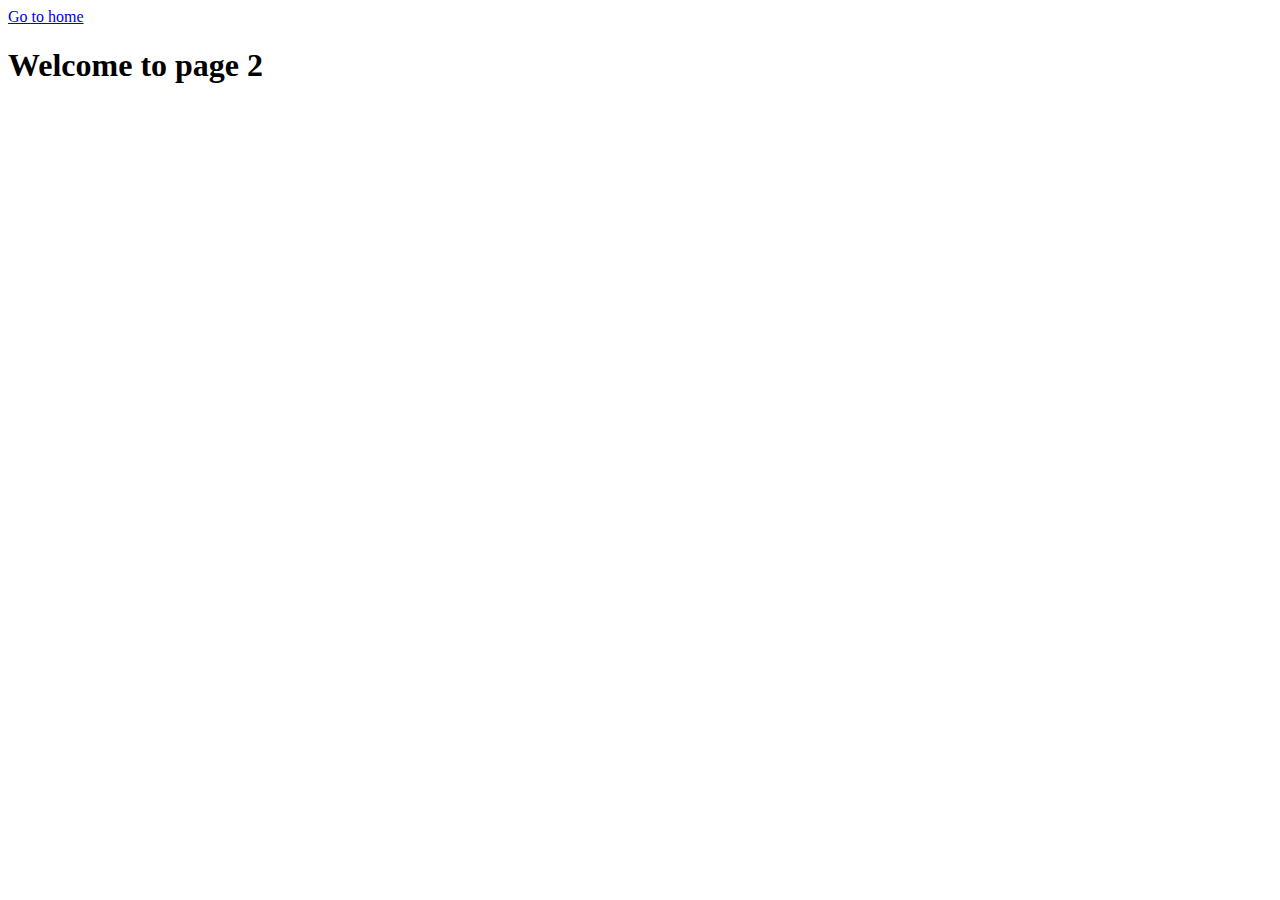
<file: page-2.html>
<!DOCTYPE html>
<html lang="en">
  <head>
    <meta charset="UTF-8" />
    <meta http-equiv="X-UA-Compatible" content="IE=edge" />
    <meta name="viewport" content="width=device-width, initial-scale=1.0" />
    <title>Page 2</title>
  </head>
  <body>
    <section>
      <a href="./index.html">Go to home</a>
      <h1>Welcome to page 2</h1>
    </section>
  </body>
</html>
</file>
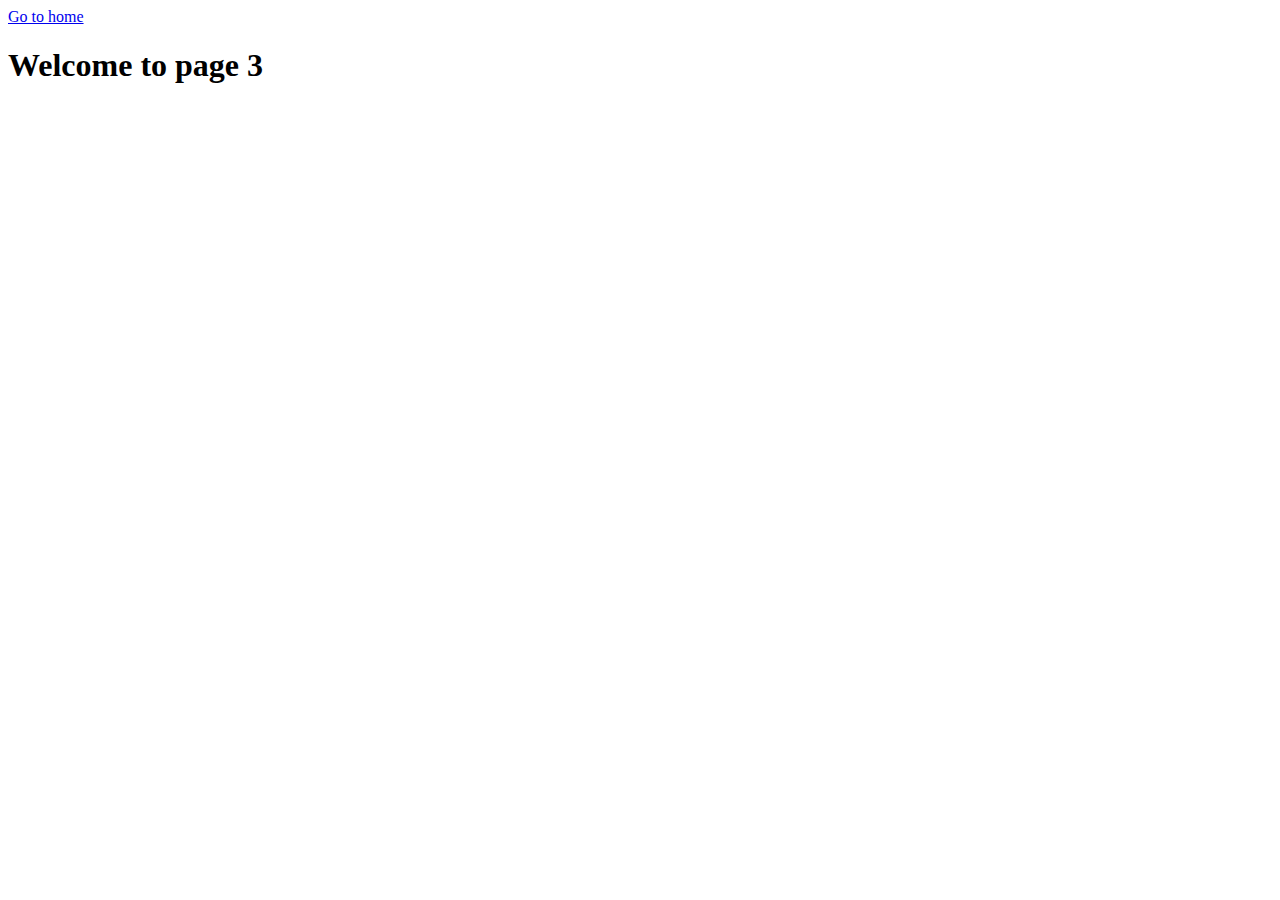
<file: page-3.html>
<!DOCTYPE html>
<html lang="en">
  <head>
    <meta charset="UTF-8" />
    <meta http-equiv="X-UA-Compatible" content="IE=edge" />
    <meta name="viewport" content="width=device-width, initial-scale=1.0" />
    <title>Page 3</title>
  </head>
  <body>
    <section>
      <a href="./index.html">Go to home</a>
      <h1>Welcome to page 3</h1>
    </section>
  </body>
</html>
</file>
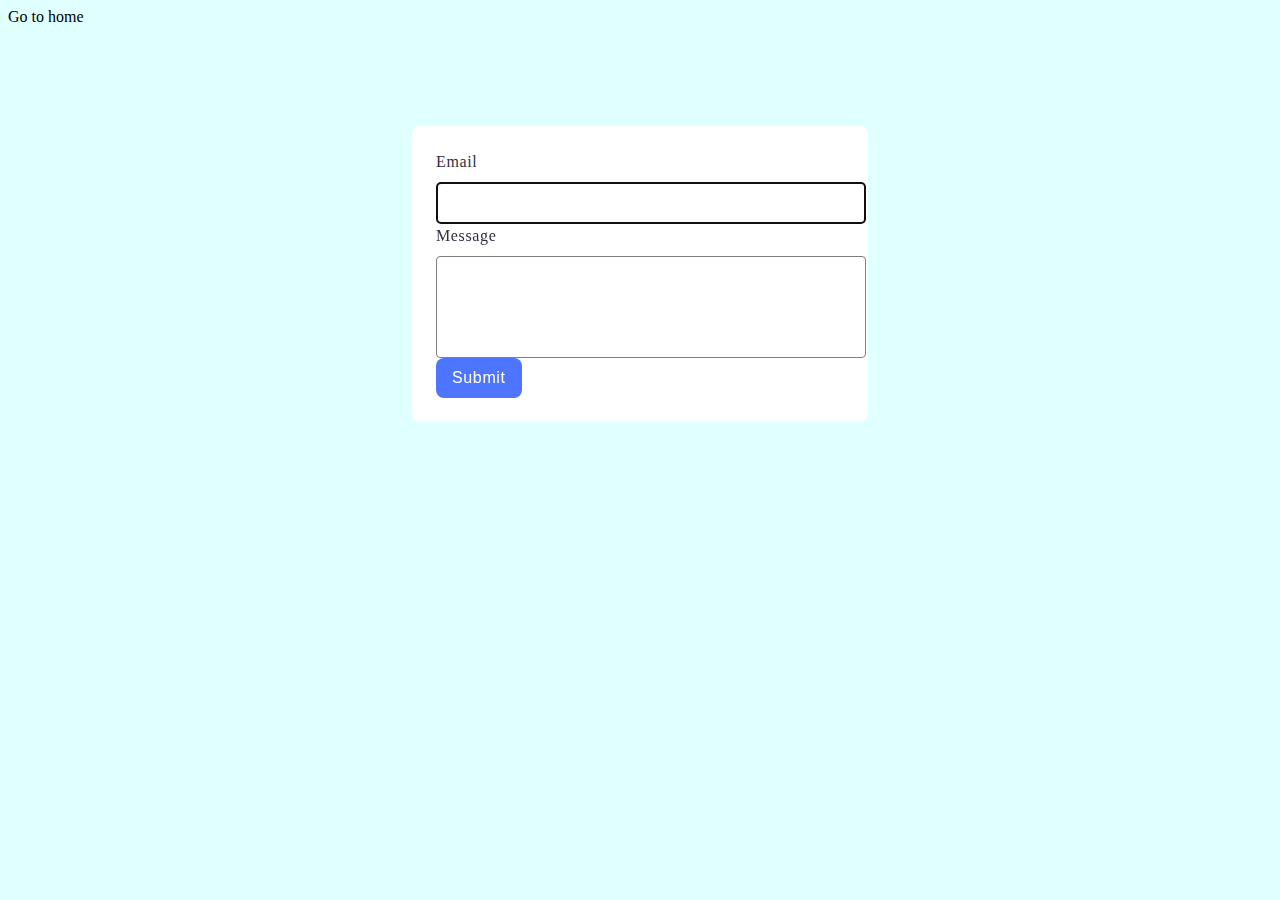
<file: src/2-form.html>
<!DOCTYPE html>
<html lang="en">
  <head>
    <meta charset="UTF-8" />
    <meta http-equiv="X-UA-Compatible" content="IE=edge" />
    <meta name="viewport" content="width=device-width, initial-scale=1.0" />
    <title>Form</title>
    <link rel="stylesheet" href="./css/styles.css" />
  </head>
  <body>
    <section>
      <a href="./index.html">Go to home</a>
      <div class="form-wrapper">
        <form class="feedback-form" autocomplete="off">
          <label class="form-lable">
            Email
            <input class="form-input" type="email" name="email" autofocus />
          </label>
          <label class="form-lable">
            Message
            <textarea class="form-textarea" name="message" rows="8"></textarea>
          </label>
          <button class="form-submit-btn" type="submit">Submit</button>
        </form>
      </div>
    </section>

    <script type="module" src="./js/2-form.js"></script>
  </body>
</html>
</file>
<file: src/css/styles.css>
@import url('./reset.css');
@import url('./1-gallery.css');
@import url('./2-form.css');
</file>
